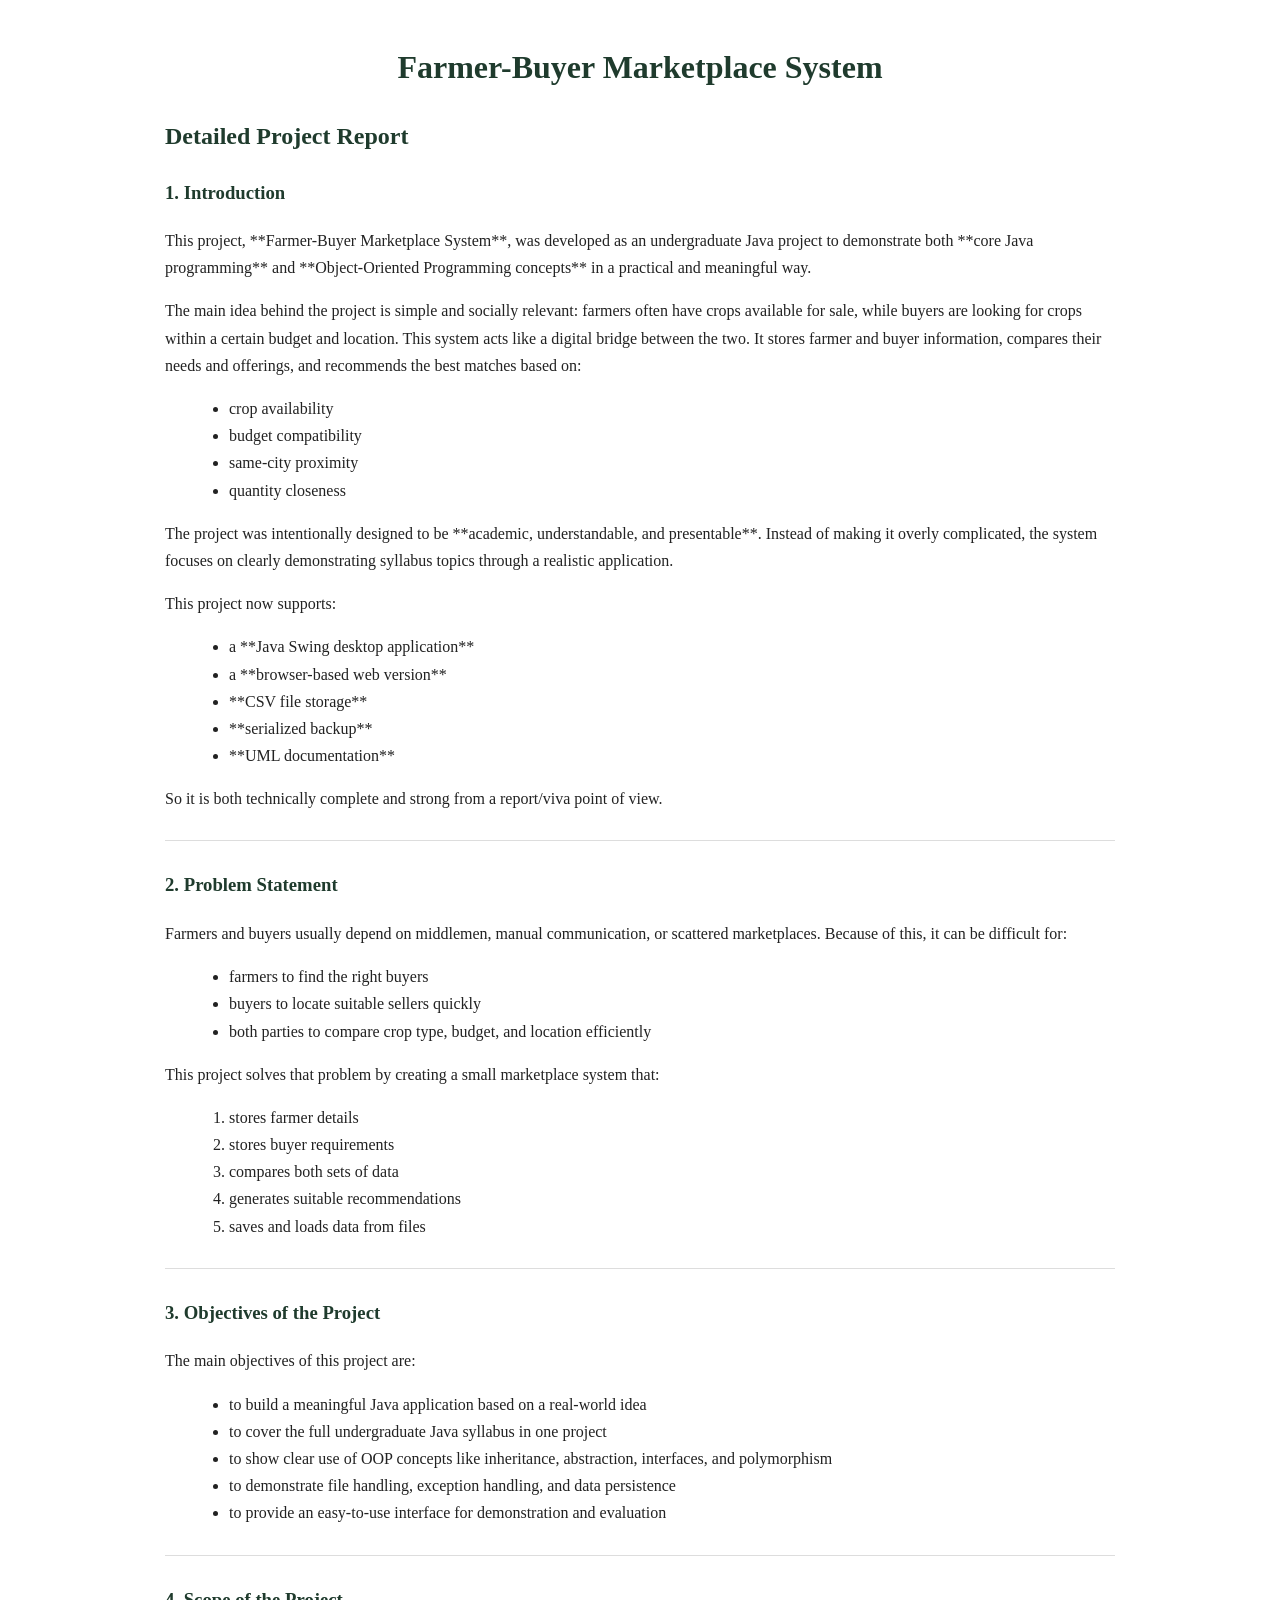
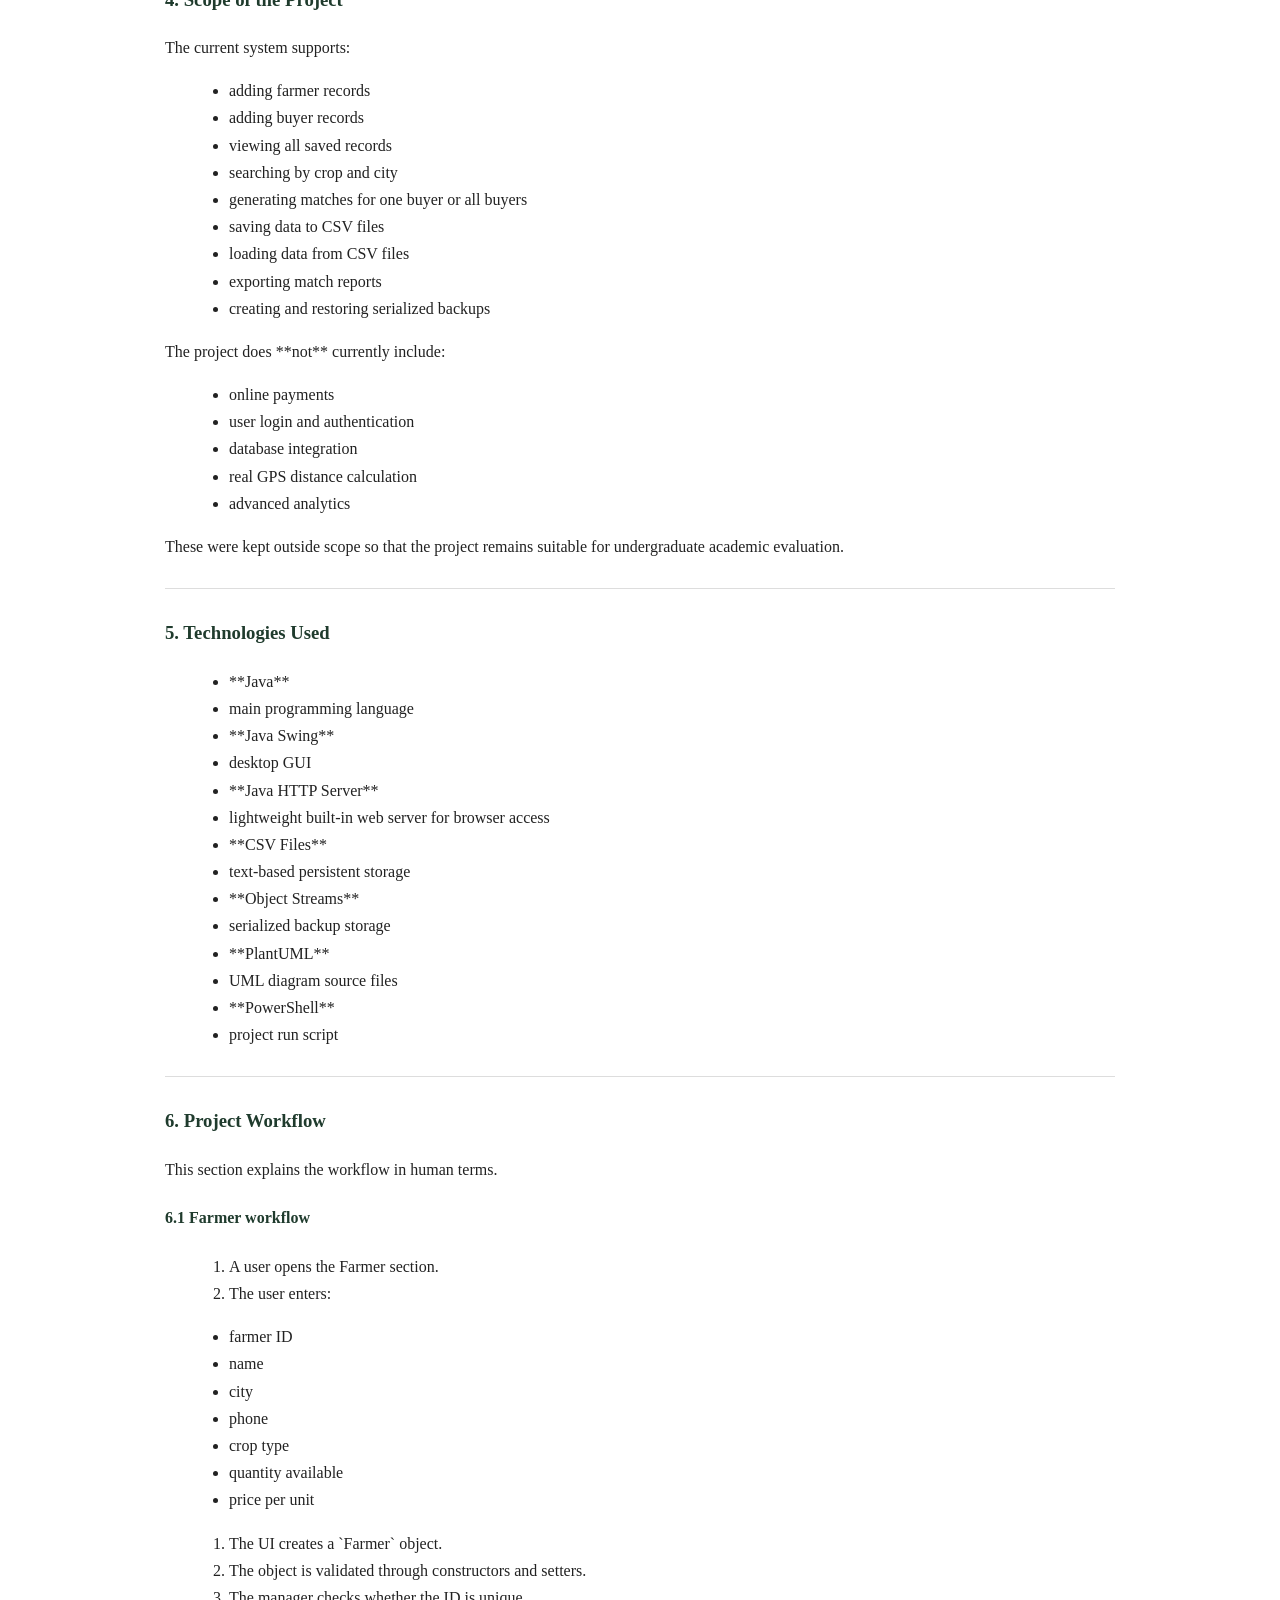
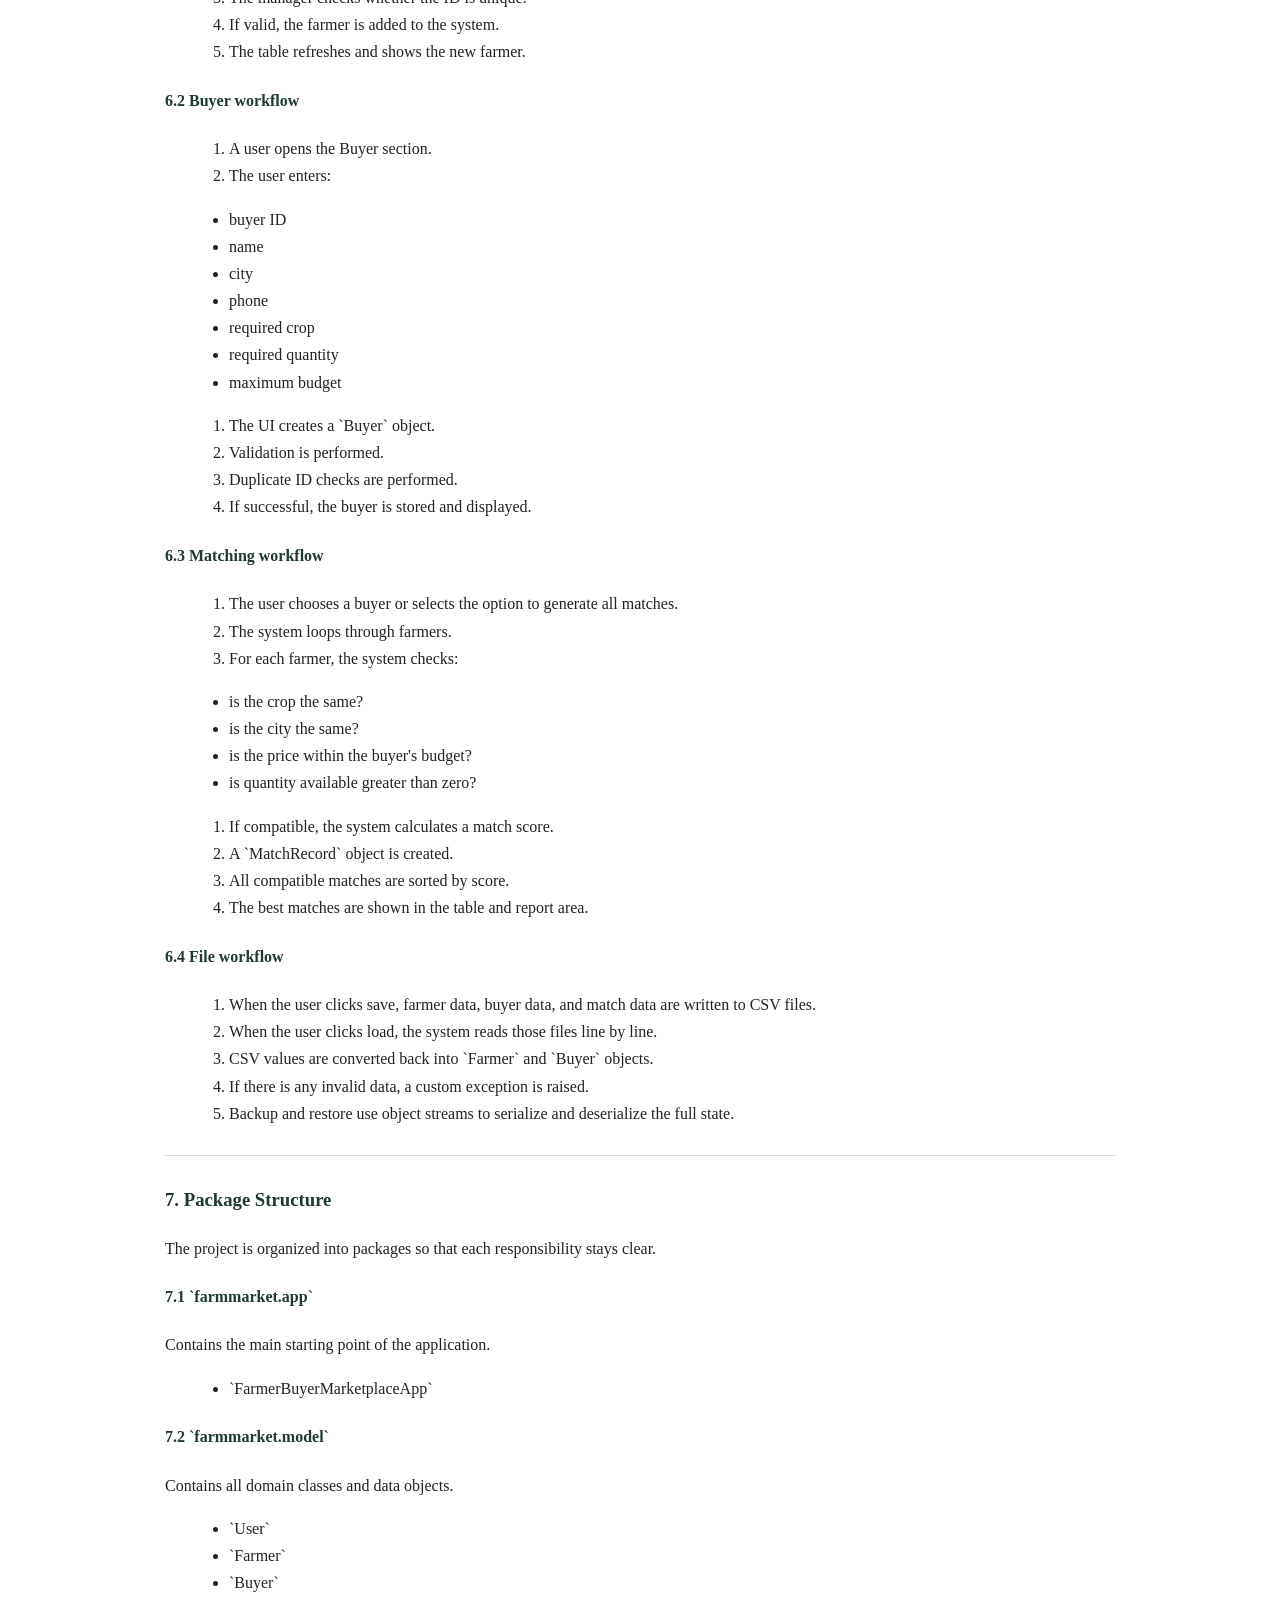
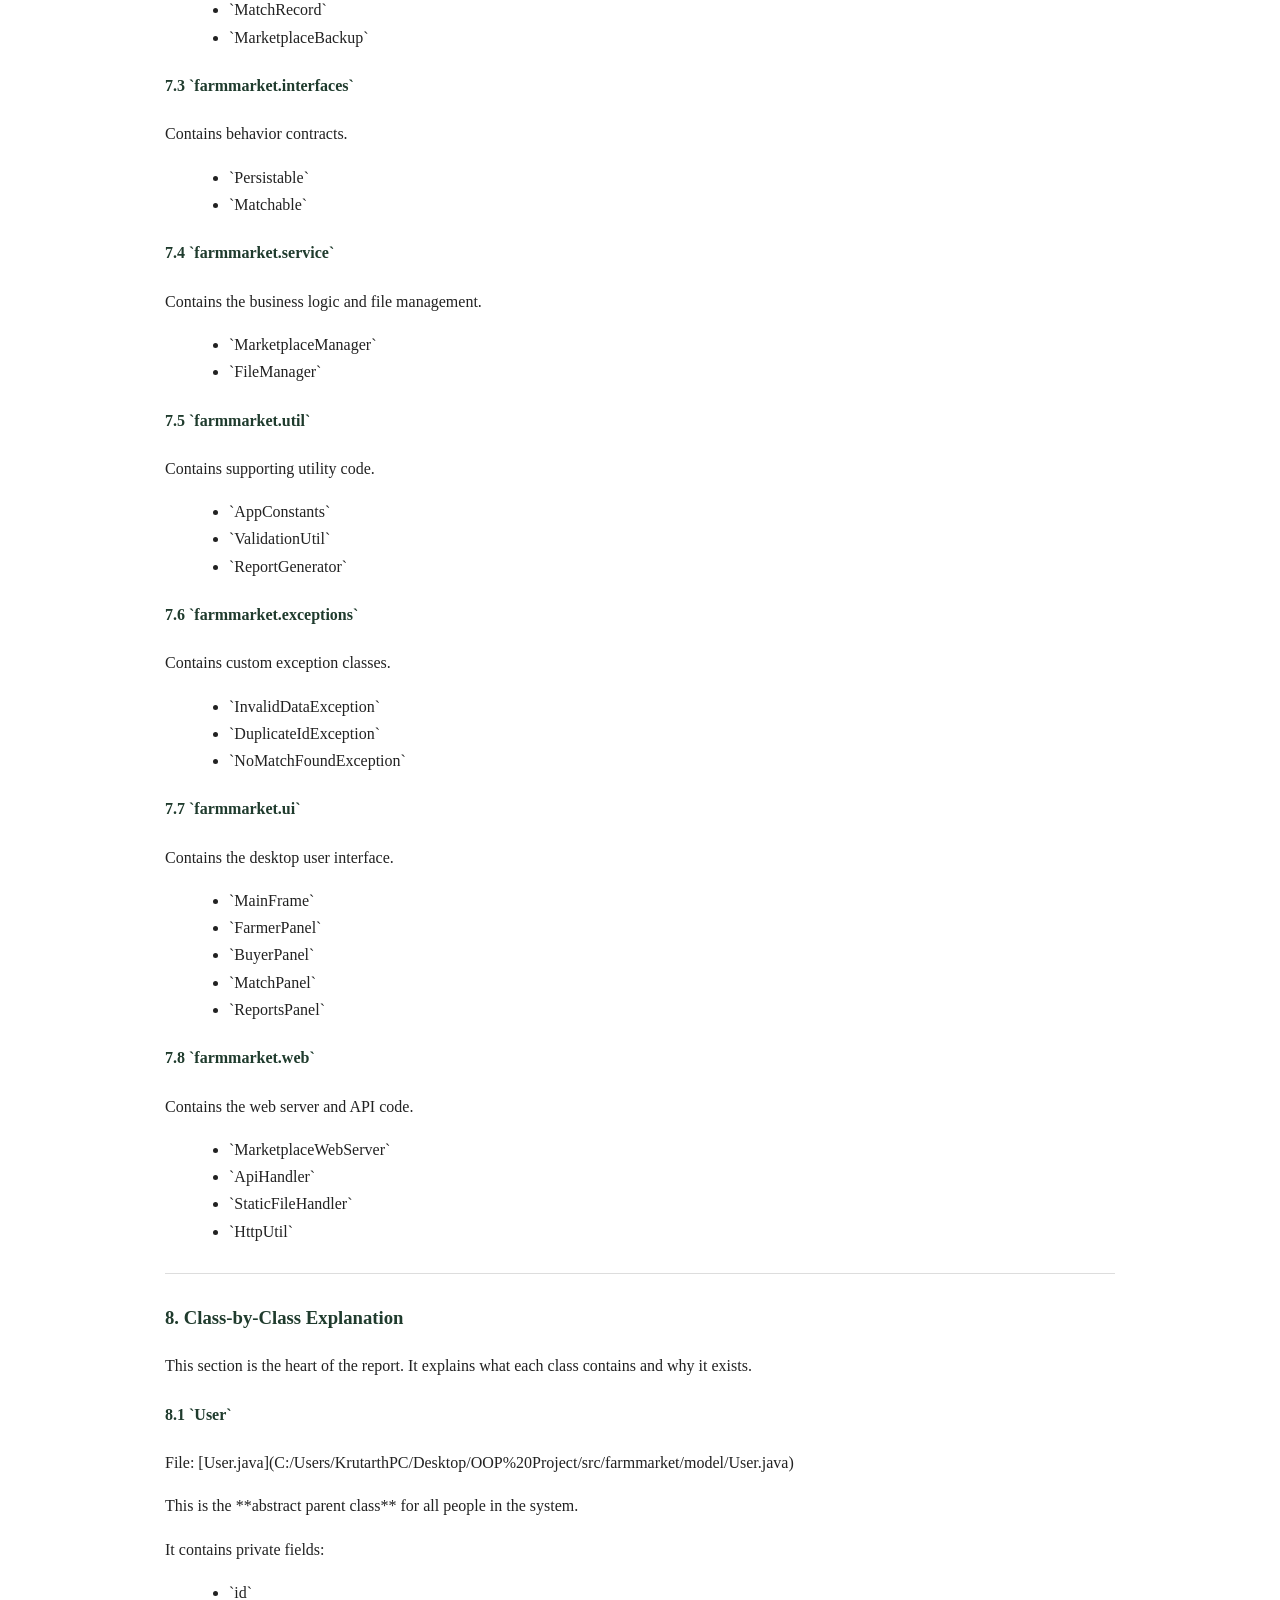
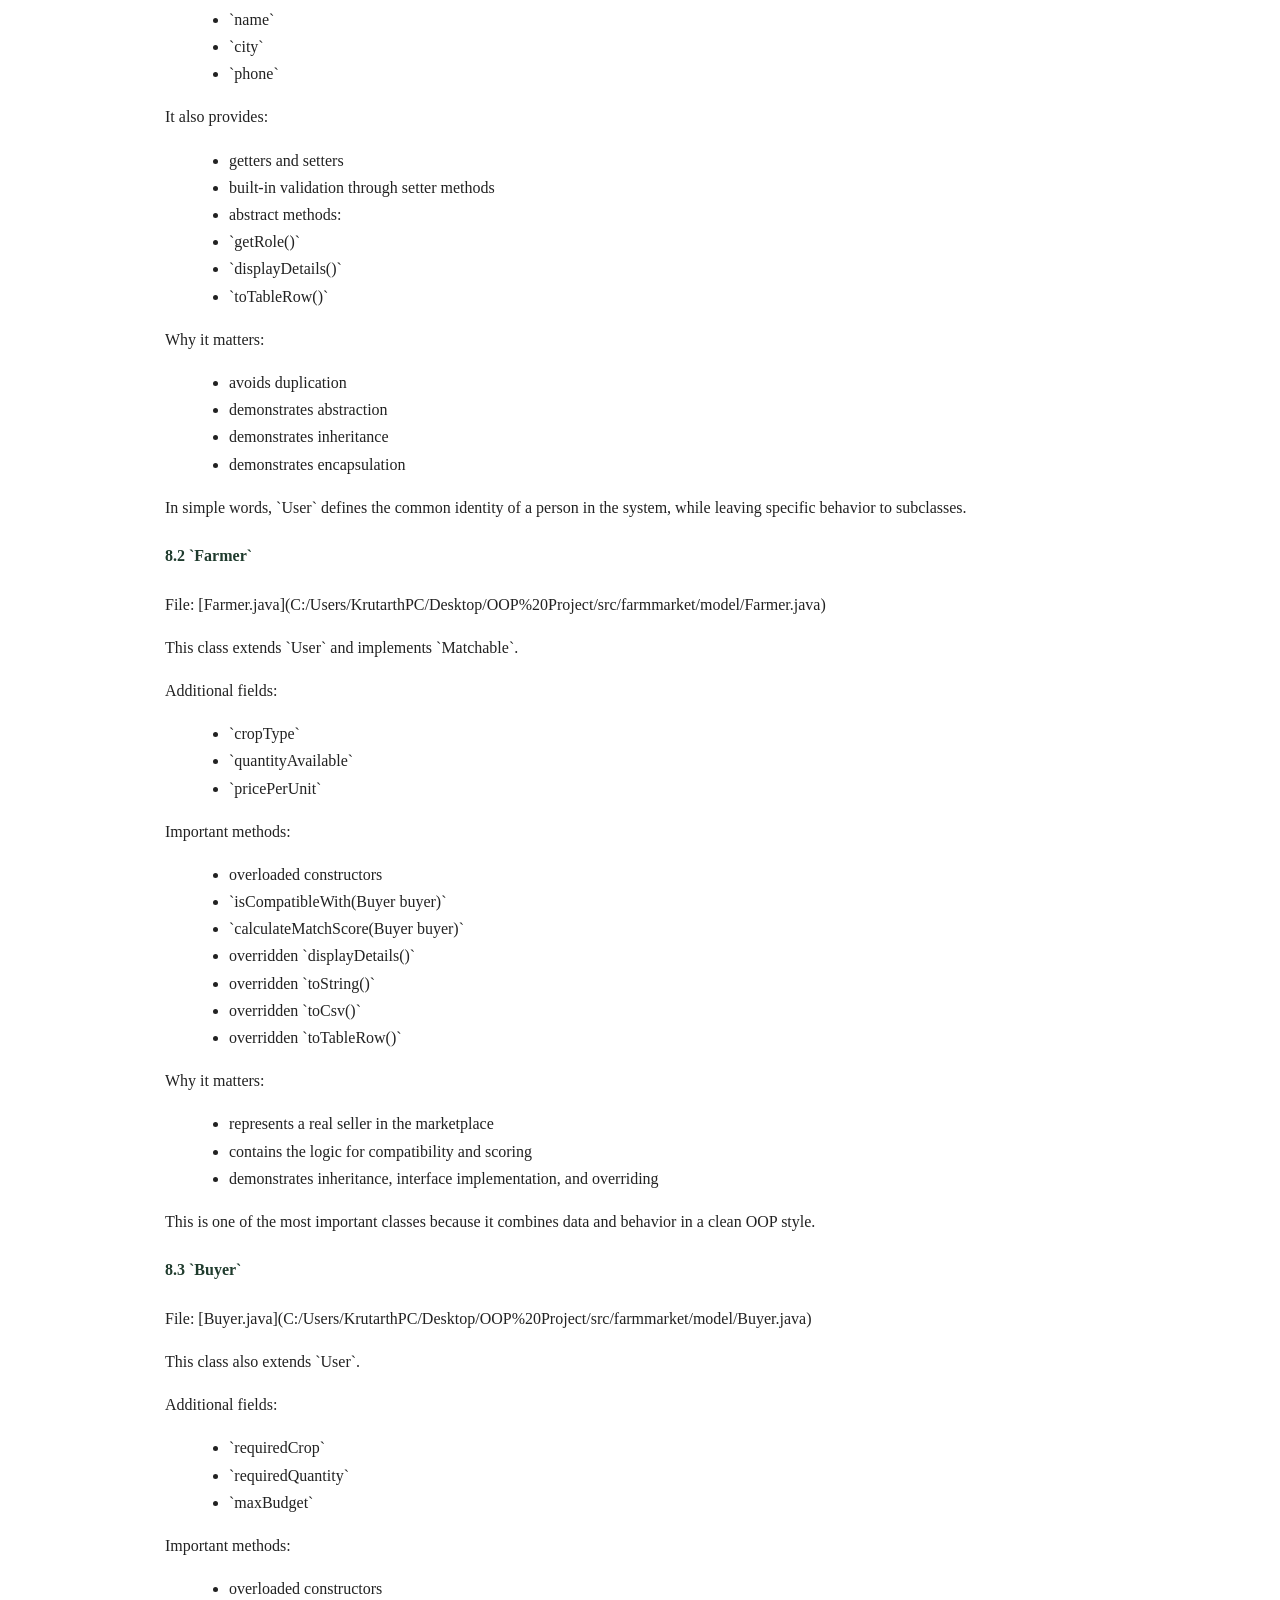
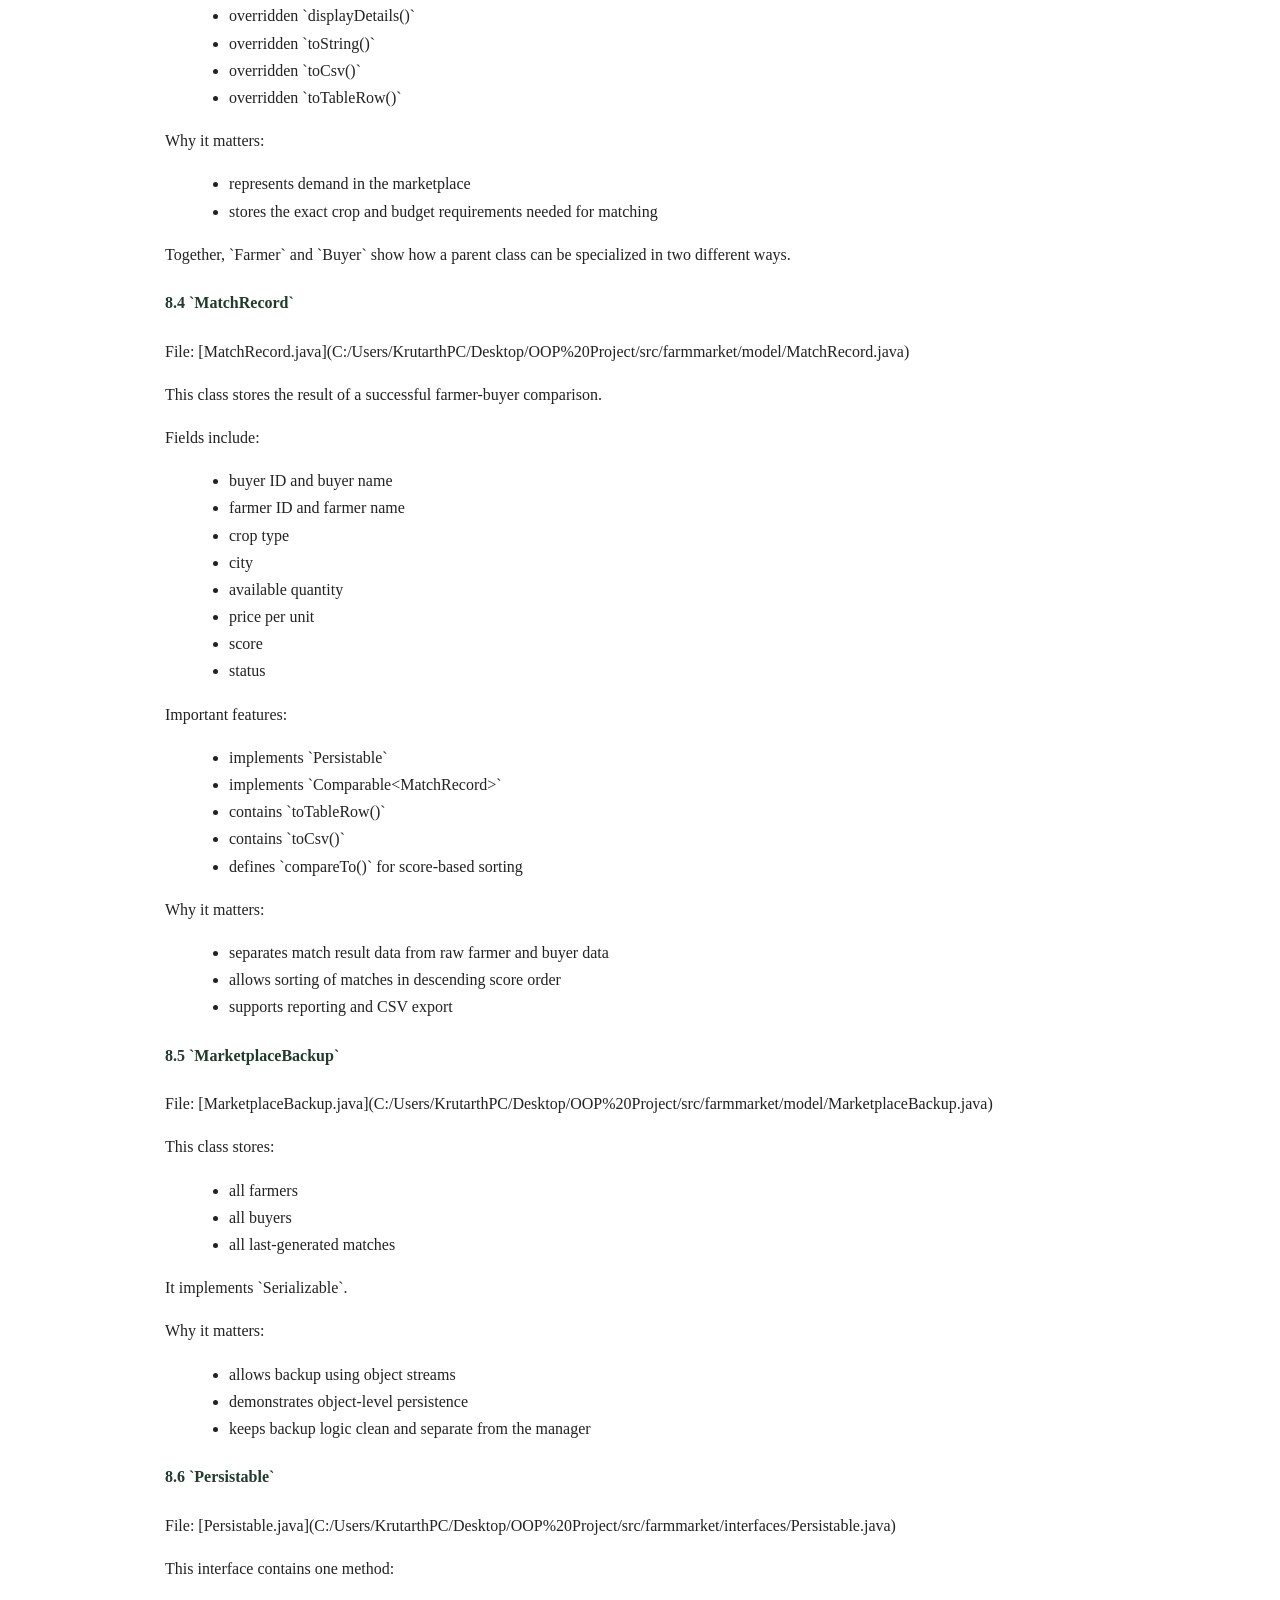
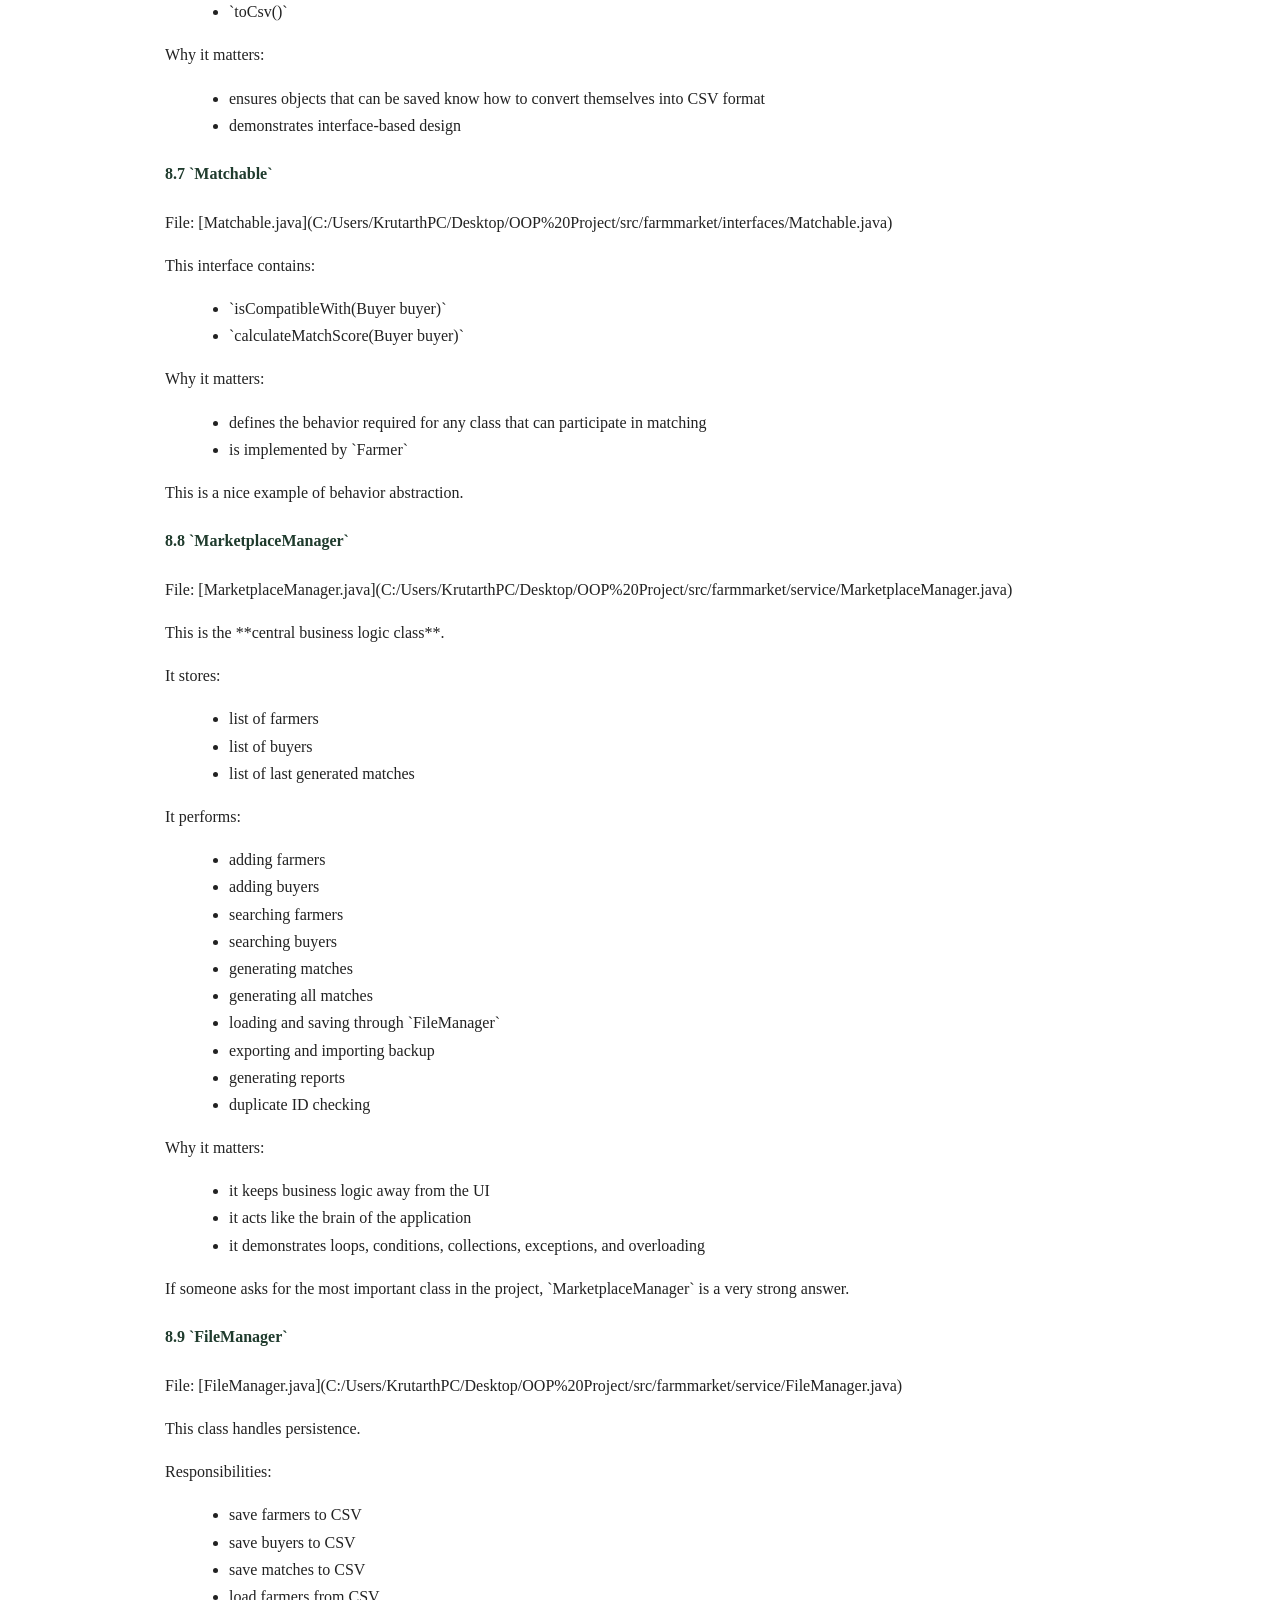
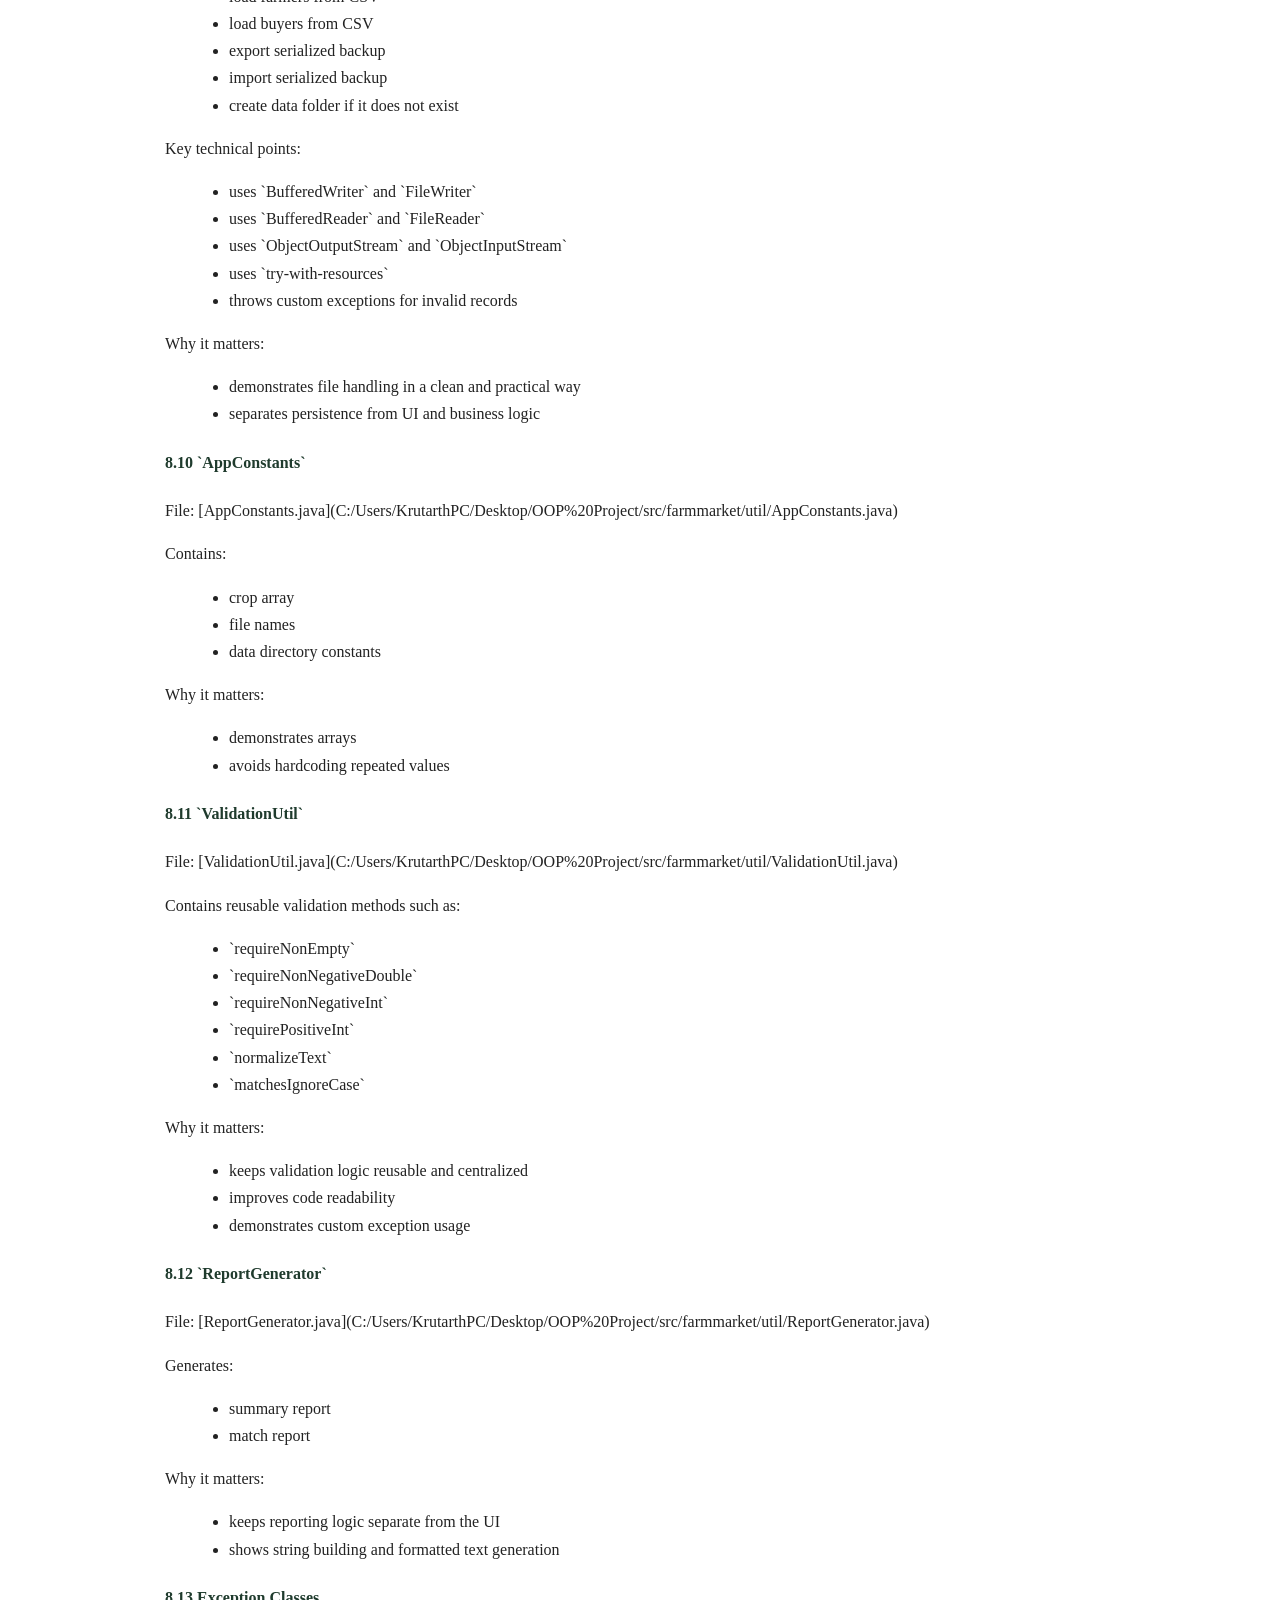
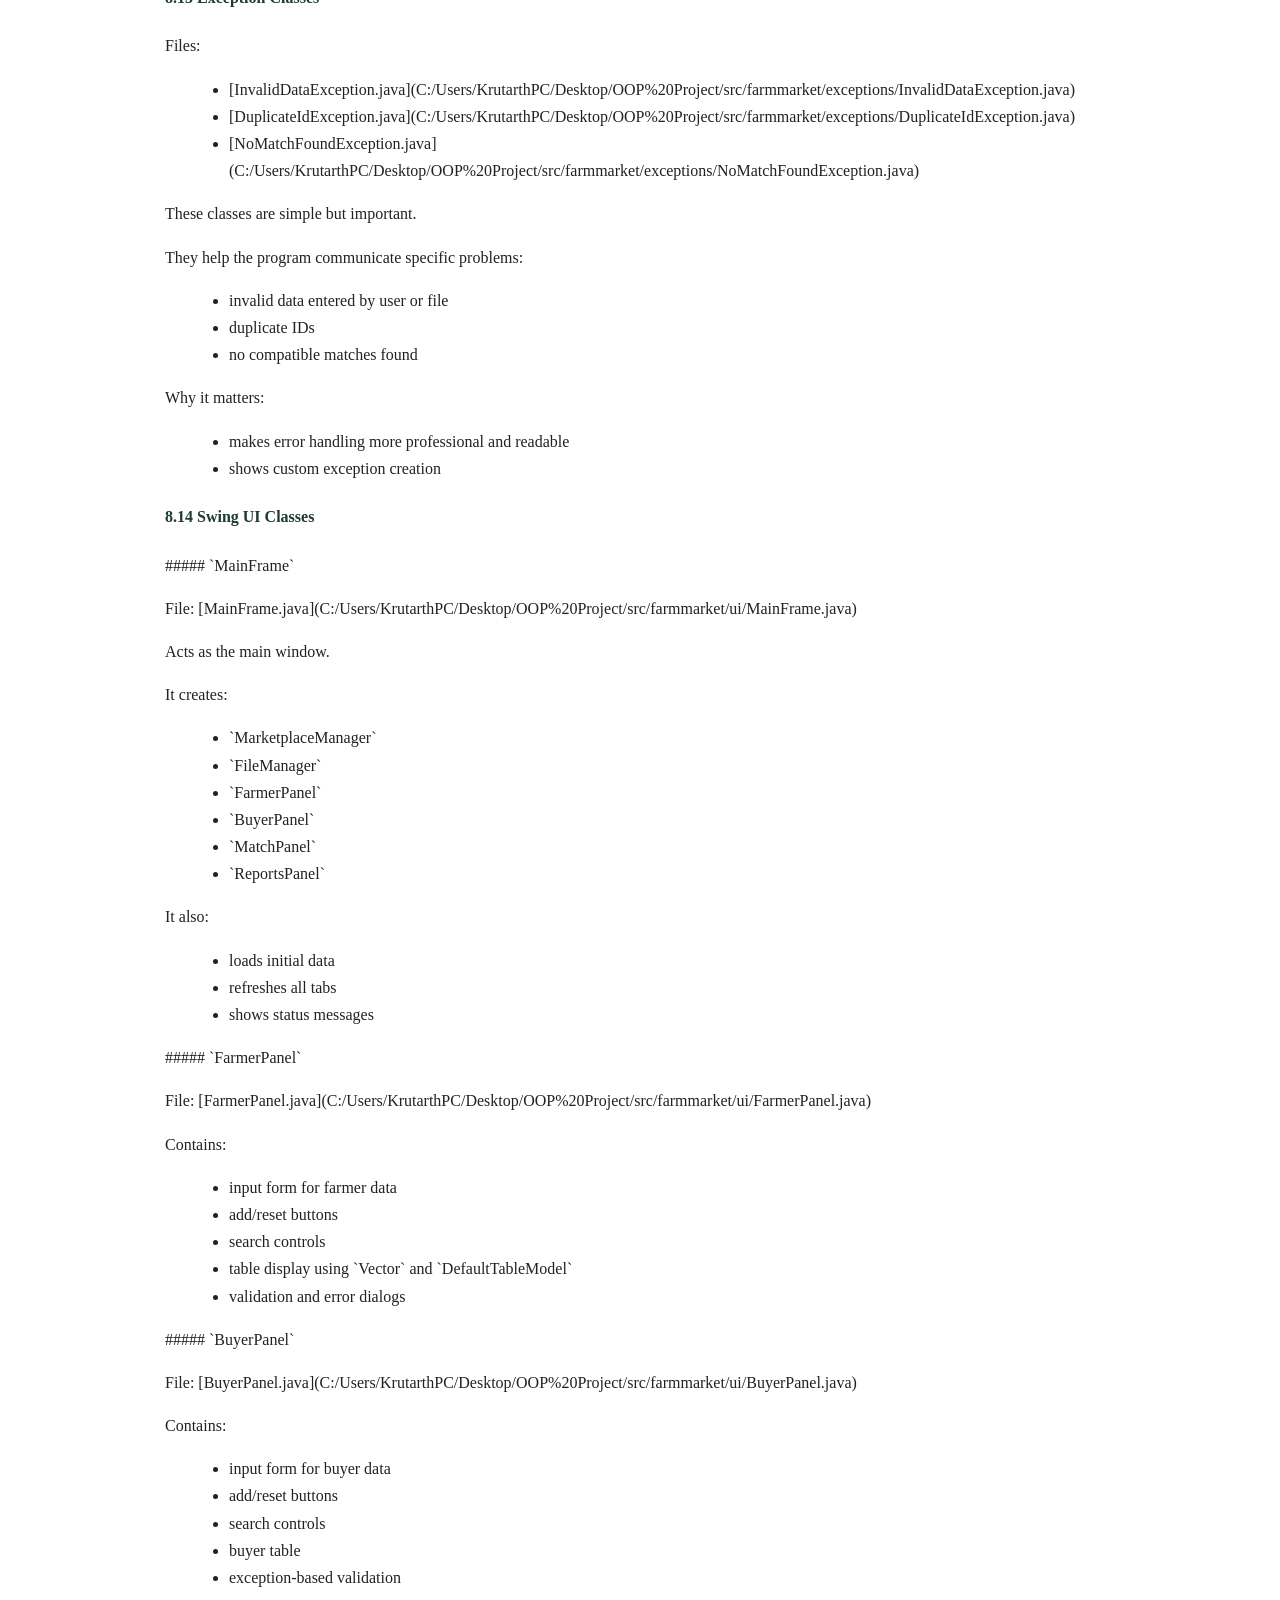
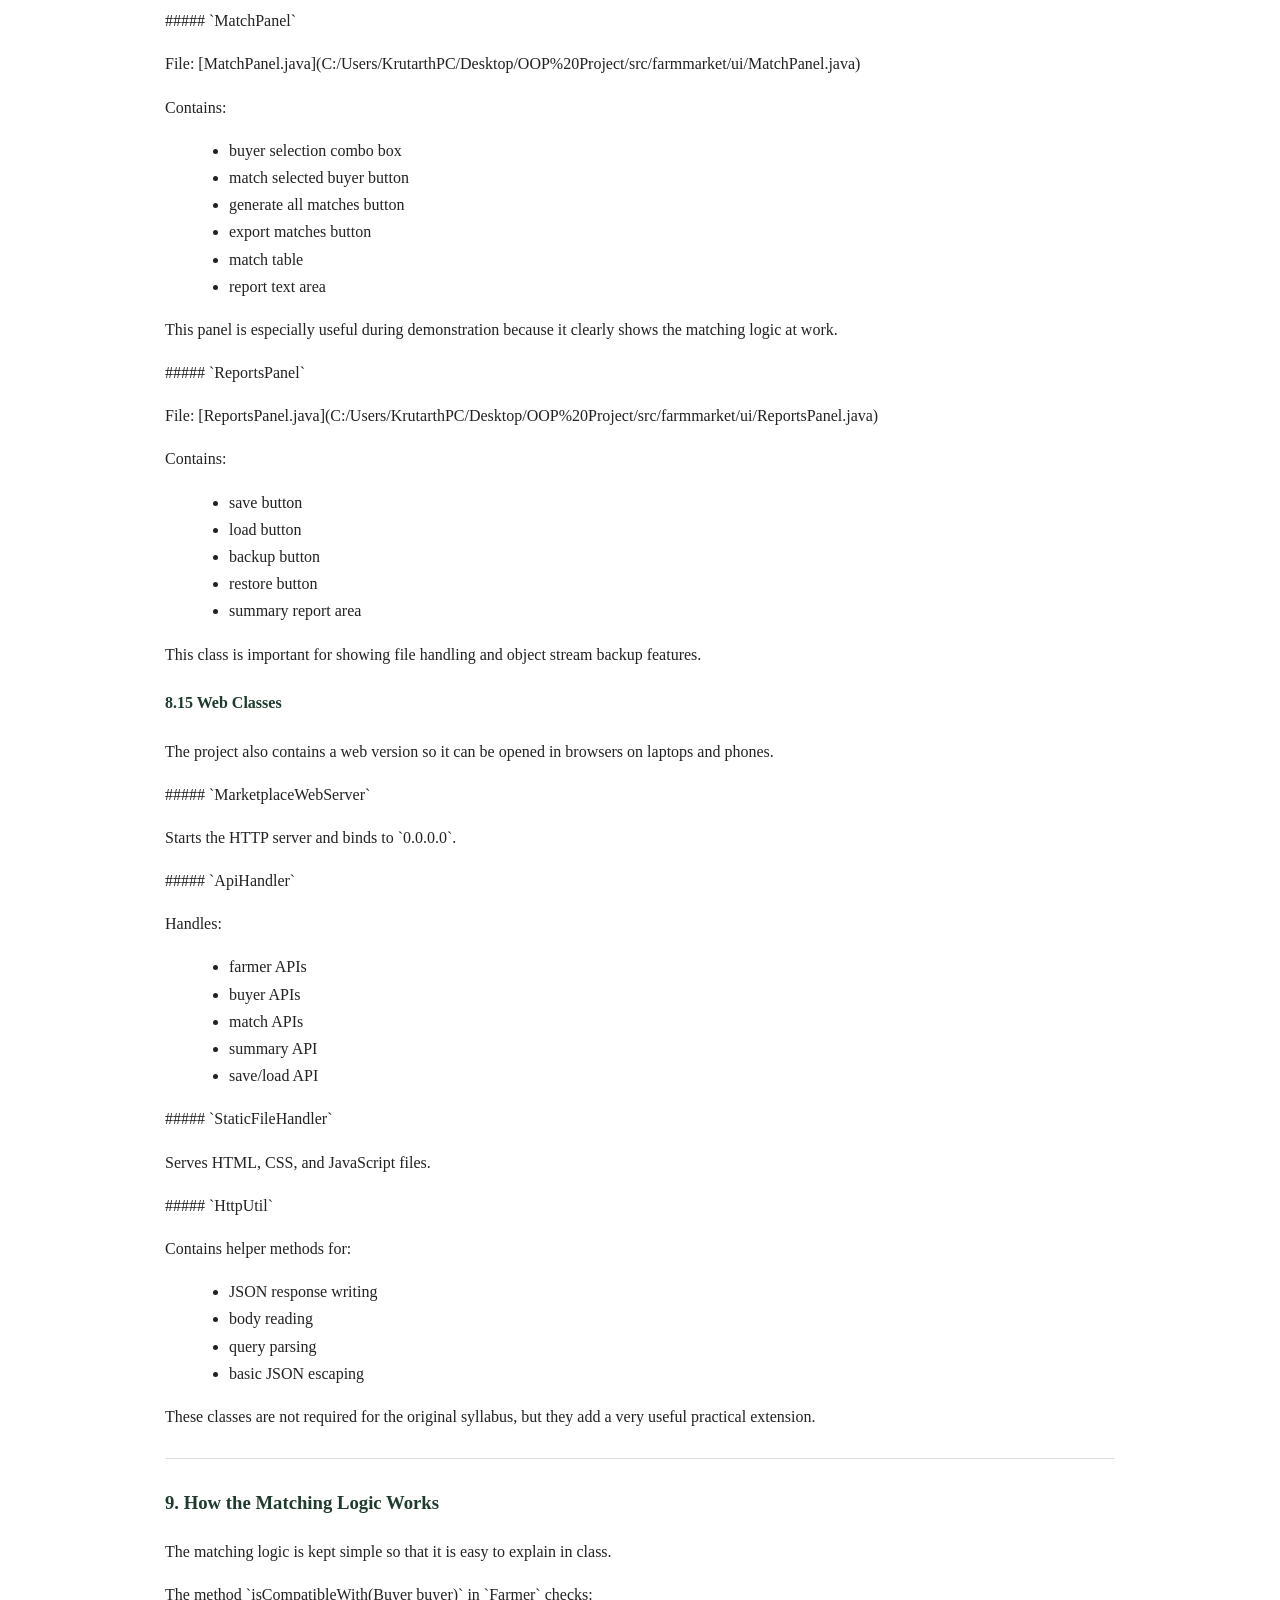
<file: docs/Farmer-Buyer-Marketplace-Report.html>
<!DOCTYPE html>
<html lang="en">
<head>
  <meta charset="UTF-8">
  <meta name="viewport" content="width=device-width, initial-scale=1.0">
  <title>Farmer-Buyer Marketplace Report</title>
  <style>
    body { font-family: Georgia, serif; max-width: 950px; margin: 40px auto; padding: 0 20px; line-height: 1.7; color: #222; }
    h1, h2, h3, h4 { color: #1f3b2d; }
    h1 { text-align: center; }
    code { background: #f4f4f4; padding: 2px 5px; border-radius: 4px; }
    pre { background: #f8f8f8; padding: 14px; border-radius: 8px; overflow-x: auto; }
    blockquote { border-left: 4px solid #c96a2b; margin: 16px 0; padding: 8px 16px; background: #fff7ea; }
    hr { border: none; border-top: 1px solid #ddd; margin: 28px 0; }
    ul, ol { margin-left: 24px; }
  </style>
</head>
<body>
<h1>Farmer-Buyer Marketplace System</h1>

<h2>Detailed Project Report</h2>

<h3>1. Introduction</h3>

<p>This project, **Farmer-Buyer Marketplace System**, was developed as an undergraduate Java project to demonstrate both **core Java programming** and **Object-Oriented Programming concepts** in a practical and meaningful way.</p>

<p>The main idea behind the project is simple and socially relevant: farmers often have crops available for sale, while buyers are looking for crops within a certain budget and location. This system acts like a digital bridge between the two. It stores farmer and buyer information, compares their needs and offerings, and recommends the best matches based on:</p>

<ul>
<li>crop availability</li>
<li>budget compatibility</li>
<li>same-city proximity</li>
<li>quantity closeness</li>
</ul>

<p>The project was intentionally designed to be **academic, understandable, and presentable**. Instead of making it overly complicated, the system focuses on clearly demonstrating syllabus topics through a realistic application.</p>

<p>This project now supports:</p>

<ul>
<li>a **Java Swing desktop application**</li>
<li>a **browser-based web version**</li>
<li>**CSV file storage**</li>
<li>**serialized backup**</li>
<li>**UML documentation**</li>
</ul>

<p>So it is both technically complete and strong from a report/viva point of view.</p>

<hr>

<h3>2. Problem Statement</h3>

<p>Farmers and buyers usually depend on middlemen, manual communication, or scattered marketplaces. Because of this, it can be difficult for:</p>

<ul>
<li>farmers to find the right buyers</li>
<li>buyers to locate suitable sellers quickly</li>
<li>both parties to compare crop type, budget, and location efficiently</li>
</ul>

<p>This project solves that problem by creating a small marketplace system that:</p>

<ol>
<li>stores farmer details</li>
<li>stores buyer requirements</li>
<li>compares both sets of data</li>
<li>generates suitable recommendations</li>
<li>saves and loads data from files</li>
</ol>

<hr>

<h3>3. Objectives of the Project</h3>

<p>The main objectives of this project are:</p>

<ul>
<li>to build a meaningful Java application based on a real-world idea</li>
<li>to cover the full undergraduate Java syllabus in one project</li>
<li>to show clear use of OOP concepts like inheritance, abstraction, interfaces, and polymorphism</li>
<li>to demonstrate file handling, exception handling, and data persistence</li>
<li>to provide an easy-to-use interface for demonstration and evaluation</li>
</ul>

<hr>

<h3>4. Scope of the Project</h3>

<p>The current system supports:</p>

<ul>
<li>adding farmer records</li>
<li>adding buyer records</li>
<li>viewing all saved records</li>
<li>searching by crop and city</li>
<li>generating matches for one buyer or all buyers</li>
<li>saving data to CSV files</li>
<li>loading data from CSV files</li>
<li>exporting match reports</li>
<li>creating and restoring serialized backups</li>
</ul>

<p>The project does **not** currently include:</p>

<ul>
<li>online payments</li>
<li>user login and authentication</li>
<li>database integration</li>
<li>real GPS distance calculation</li>
<li>advanced analytics</li>
</ul>

<p>These were kept outside scope so that the project remains suitable for undergraduate academic evaluation.</p>

<hr>

<h3>5. Technologies Used</h3>

<ul>
<li>**Java**</li>
<li>main programming language</li>
<li>**Java Swing**</li>
<li>desktop GUI</li>
<li>**Java HTTP Server**</li>
<li>lightweight built-in web server for browser access</li>
<li>**CSV Files**</li>
<li>text-based persistent storage</li>
<li>**Object Streams**</li>
<li>serialized backup storage</li>
<li>**PlantUML**</li>
<li>UML diagram source files</li>
<li>**PowerShell**</li>
<li>project run script</li>
</ul>

<hr>

<h3>6. Project Workflow</h3>

<p>This section explains the workflow in human terms.</p>

<h4>6.1 Farmer workflow</h4>

<ol>
<li>A user opens the Farmer section.</li>
<li>The user enters:</li>
</ol>
<ul>
<li>farmer ID</li>
<li>name</li>
<li>city</li>
<li>phone</li>
<li>crop type</li>
<li>quantity available</li>
<li>price per unit</li>
</ul>
<ol>
<li>The UI creates a `Farmer` object.</li>
<li>The object is validated through constructors and setters.</li>
<li>The manager checks whether the ID is unique.</li>
<li>If valid, the farmer is added to the system.</li>
<li>The table refreshes and shows the new farmer.</li>
</ol>

<h4>6.2 Buyer workflow</h4>

<ol>
<li>A user opens the Buyer section.</li>
<li>The user enters:</li>
</ol>
<ul>
<li>buyer ID</li>
<li>name</li>
<li>city</li>
<li>phone</li>
<li>required crop</li>
<li>required quantity</li>
<li>maximum budget</li>
</ul>
<ol>
<li>The UI creates a `Buyer` object.</li>
<li>Validation is performed.</li>
<li>Duplicate ID checks are performed.</li>
<li>If successful, the buyer is stored and displayed.</li>
</ol>

<h4>6.3 Matching workflow</h4>

<ol>
<li>The user chooses a buyer or selects the option to generate all matches.</li>
<li>The system loops through farmers.</li>
<li>For each farmer, the system checks:</li>
</ol>
<ul>
<li>is the crop the same?</li>
<li>is the city the same?</li>
<li>is the price within the buyer&#x27;s budget?</li>
<li>is quantity available greater than zero?</li>
</ul>
<ol>
<li>If compatible, the system calculates a match score.</li>
<li>A `MatchRecord` object is created.</li>
<li>All compatible matches are sorted by score.</li>
<li>The best matches are shown in the table and report area.</li>
</ol>

<h4>6.4 File workflow</h4>

<ol>
<li>When the user clicks save, farmer data, buyer data, and match data are written to CSV files.</li>
<li>When the user clicks load, the system reads those files line by line.</li>
<li>CSV values are converted back into `Farmer` and `Buyer` objects.</li>
<li>If there is any invalid data, a custom exception is raised.</li>
<li>Backup and restore use object streams to serialize and deserialize the full state.</li>
</ol>

<hr>

<h3>7. Package Structure</h3>

<p>The project is organized into packages so that each responsibility stays clear.</p>

<h4>7.1 `farmmarket.app`</h4>

<p>Contains the main starting point of the application.</p>

<ul>
<li>`FarmerBuyerMarketplaceApp`</li>
</ul>

<h4>7.2 `farmmarket.model`</h4>

<p>Contains all domain classes and data objects.</p>

<ul>
<li>`User`</li>
<li>`Farmer`</li>
<li>`Buyer`</li>
<li>`MatchRecord`</li>
<li>`MarketplaceBackup`</li>
</ul>

<h4>7.3 `farmmarket.interfaces`</h4>

<p>Contains behavior contracts.</p>

<ul>
<li>`Persistable`</li>
<li>`Matchable`</li>
</ul>

<h4>7.4 `farmmarket.service`</h4>

<p>Contains the business logic and file management.</p>

<ul>
<li>`MarketplaceManager`</li>
<li>`FileManager`</li>
</ul>

<h4>7.5 `farmmarket.util`</h4>

<p>Contains supporting utility code.</p>

<ul>
<li>`AppConstants`</li>
<li>`ValidationUtil`</li>
<li>`ReportGenerator`</li>
</ul>

<h4>7.6 `farmmarket.exceptions`</h4>

<p>Contains custom exception classes.</p>

<ul>
<li>`InvalidDataException`</li>
<li>`DuplicateIdException`</li>
<li>`NoMatchFoundException`</li>
</ul>

<h4>7.7 `farmmarket.ui`</h4>

<p>Contains the desktop user interface.</p>

<ul>
<li>`MainFrame`</li>
<li>`FarmerPanel`</li>
<li>`BuyerPanel`</li>
<li>`MatchPanel`</li>
<li>`ReportsPanel`</li>
</ul>

<h4>7.8 `farmmarket.web`</h4>

<p>Contains the web server and API code.</p>

<ul>
<li>`MarketplaceWebServer`</li>
<li>`ApiHandler`</li>
<li>`StaticFileHandler`</li>
<li>`HttpUtil`</li>
</ul>

<hr>

<h3>8. Class-by-Class Explanation</h3>

<p>This section is the heart of the report. It explains what each class contains and why it exists.</p>

<h4>8.1 `User`</h4>

<p>File: [User.java](C:/Users/KrutarthPC/Desktop/OOP%20Project/src/farmmarket/model/User.java)</p>

<p>This is the **abstract parent class** for all people in the system.</p>

<p>It contains private fields:</p>

<ul>
<li>`id`</li>
<li>`name`</li>
<li>`city`</li>
<li>`phone`</li>
</ul>

<p>It also provides:</p>

<ul>
<li>getters and setters</li>
<li>built-in validation through setter methods</li>
<li>abstract methods:</li>
<li>`getRole()`</li>
<li>`displayDetails()`</li>
<li>`toTableRow()`</li>
</ul>

<p>Why it matters:</p>

<ul>
<li>avoids duplication</li>
<li>demonstrates abstraction</li>
<li>demonstrates inheritance</li>
<li>demonstrates encapsulation</li>
</ul>

<p>In simple words, `User` defines the common identity of a person in the system, while leaving specific behavior to subclasses.</p>

<h4>8.2 `Farmer`</h4>

<p>File: [Farmer.java](C:/Users/KrutarthPC/Desktop/OOP%20Project/src/farmmarket/model/Farmer.java)</p>

<p>This class extends `User` and implements `Matchable`.</p>

<p>Additional fields:</p>

<ul>
<li>`cropType`</li>
<li>`quantityAvailable`</li>
<li>`pricePerUnit`</li>
</ul>

<p>Important methods:</p>

<ul>
<li>overloaded constructors</li>
<li>`isCompatibleWith(Buyer buyer)`</li>
<li>`calculateMatchScore(Buyer buyer)`</li>
<li>overridden `displayDetails()`</li>
<li>overridden `toString()`</li>
<li>overridden `toCsv()`</li>
<li>overridden `toTableRow()`</li>
</ul>

<p>Why it matters:</p>

<ul>
<li>represents a real seller in the marketplace</li>
<li>contains the logic for compatibility and scoring</li>
<li>demonstrates inheritance, interface implementation, and overriding</li>
</ul>

<p>This is one of the most important classes because it combines data and behavior in a clean OOP style.</p>

<h4>8.3 `Buyer`</h4>

<p>File: [Buyer.java](C:/Users/KrutarthPC/Desktop/OOP%20Project/src/farmmarket/model/Buyer.java)</p>

<p>This class also extends `User`.</p>

<p>Additional fields:</p>

<ul>
<li>`requiredCrop`</li>
<li>`requiredQuantity`</li>
<li>`maxBudget`</li>
</ul>

<p>Important methods:</p>

<ul>
<li>overloaded constructors</li>
<li>overridden `displayDetails()`</li>
<li>overridden `toString()`</li>
<li>overridden `toCsv()`</li>
<li>overridden `toTableRow()`</li>
</ul>

<p>Why it matters:</p>

<ul>
<li>represents demand in the marketplace</li>
<li>stores the exact crop and budget requirements needed for matching</li>
</ul>

<p>Together, `Farmer` and `Buyer` show how a parent class can be specialized in two different ways.</p>

<h4>8.4 `MatchRecord`</h4>

<p>File: [MatchRecord.java](C:/Users/KrutarthPC/Desktop/OOP%20Project/src/farmmarket/model/MatchRecord.java)</p>

<p>This class stores the result of a successful farmer-buyer comparison.</p>

<p>Fields include:</p>

<ul>
<li>buyer ID and buyer name</li>
<li>farmer ID and farmer name</li>
<li>crop type</li>
<li>city</li>
<li>available quantity</li>
<li>price per unit</li>
<li>score</li>
<li>status</li>
</ul>

<p>Important features:</p>

<ul>
<li>implements `Persistable`</li>
<li>implements `Comparable&lt;MatchRecord&gt;`</li>
<li>contains `toTableRow()`</li>
<li>contains `toCsv()`</li>
<li>defines `compareTo()` for score-based sorting</li>
</ul>

<p>Why it matters:</p>

<ul>
<li>separates match result data from raw farmer and buyer data</li>
<li>allows sorting of matches in descending score order</li>
<li>supports reporting and CSV export</li>
</ul>

<h4>8.5 `MarketplaceBackup`</h4>

<p>File: [MarketplaceBackup.java](C:/Users/KrutarthPC/Desktop/OOP%20Project/src/farmmarket/model/MarketplaceBackup.java)</p>

<p>This class stores:</p>

<ul>
<li>all farmers</li>
<li>all buyers</li>
<li>all last-generated matches</li>
</ul>

<p>It implements `Serializable`.</p>

<p>Why it matters:</p>

<ul>
<li>allows backup using object streams</li>
<li>demonstrates object-level persistence</li>
<li>keeps backup logic clean and separate from the manager</li>
</ul>

<h4>8.6 `Persistable`</h4>

<p>File: [Persistable.java](C:/Users/KrutarthPC/Desktop/OOP%20Project/src/farmmarket/interfaces/Persistable.java)</p>

<p>This interface contains one method:</p>

<ul>
<li>`toCsv()`</li>
</ul>

<p>Why it matters:</p>

<ul>
<li>ensures objects that can be saved know how to convert themselves into CSV format</li>
<li>demonstrates interface-based design</li>
</ul>

<h4>8.7 `Matchable`</h4>

<p>File: [Matchable.java](C:/Users/KrutarthPC/Desktop/OOP%20Project/src/farmmarket/interfaces/Matchable.java)</p>

<p>This interface contains:</p>

<ul>
<li>`isCompatibleWith(Buyer buyer)`</li>
<li>`calculateMatchScore(Buyer buyer)`</li>
</ul>

<p>Why it matters:</p>

<ul>
<li>defines the behavior required for any class that can participate in matching</li>
<li>is implemented by `Farmer`</li>
</ul>

<p>This is a nice example of behavior abstraction.</p>

<h4>8.8 `MarketplaceManager`</h4>

<p>File: [MarketplaceManager.java](C:/Users/KrutarthPC/Desktop/OOP%20Project/src/farmmarket/service/MarketplaceManager.java)</p>

<p>This is the **central business logic class**.</p>

<p>It stores:</p>

<ul>
<li>list of farmers</li>
<li>list of buyers</li>
<li>list of last generated matches</li>
</ul>

<p>It performs:</p>

<ul>
<li>adding farmers</li>
<li>adding buyers</li>
<li>searching farmers</li>
<li>searching buyers</li>
<li>generating matches</li>
<li>generating all matches</li>
<li>loading and saving through `FileManager`</li>
<li>exporting and importing backup</li>
<li>generating reports</li>
<li>duplicate ID checking</li>
</ul>

<p>Why it matters:</p>

<ul>
<li>it keeps business logic away from the UI</li>
<li>it acts like the brain of the application</li>
<li>it demonstrates loops, conditions, collections, exceptions, and overloading</li>
</ul>

<p>If someone asks for the most important class in the project, `MarketplaceManager` is a very strong answer.</p>

<h4>8.9 `FileManager`</h4>

<p>File: [FileManager.java](C:/Users/KrutarthPC/Desktop/OOP%20Project/src/farmmarket/service/FileManager.java)</p>

<p>This class handles persistence.</p>

<p>Responsibilities:</p>

<ul>
<li>save farmers to CSV</li>
<li>save buyers to CSV</li>
<li>save matches to CSV</li>
<li>load farmers from CSV</li>
<li>load buyers from CSV</li>
<li>export serialized backup</li>
<li>import serialized backup</li>
<li>create data folder if it does not exist</li>
</ul>

<p>Key technical points:</p>

<ul>
<li>uses `BufferedWriter` and `FileWriter`</li>
<li>uses `BufferedReader` and `FileReader`</li>
<li>uses `ObjectOutputStream` and `ObjectInputStream`</li>
<li>uses `try-with-resources`</li>
<li>throws custom exceptions for invalid records</li>
</ul>

<p>Why it matters:</p>

<ul>
<li>demonstrates file handling in a clean and practical way</li>
<li>separates persistence from UI and business logic</li>
</ul>

<h4>8.10 `AppConstants`</h4>

<p>File: [AppConstants.java](C:/Users/KrutarthPC/Desktop/OOP%20Project/src/farmmarket/util/AppConstants.java)</p>

<p>Contains:</p>

<ul>
<li>crop array</li>
<li>file names</li>
<li>data directory constants</li>
</ul>

<p>Why it matters:</p>

<ul>
<li>demonstrates arrays</li>
<li>avoids hardcoding repeated values</li>
</ul>

<h4>8.11 `ValidationUtil`</h4>

<p>File: [ValidationUtil.java](C:/Users/KrutarthPC/Desktop/OOP%20Project/src/farmmarket/util/ValidationUtil.java)</p>

<p>Contains reusable validation methods such as:</p>

<ul>
<li>`requireNonEmpty`</li>
<li>`requireNonNegativeDouble`</li>
<li>`requireNonNegativeInt`</li>
<li>`requirePositiveInt`</li>
<li>`normalizeText`</li>
<li>`matchesIgnoreCase`</li>
</ul>

<p>Why it matters:</p>

<ul>
<li>keeps validation logic reusable and centralized</li>
<li>improves code readability</li>
<li>demonstrates custom exception usage</li>
</ul>

<h4>8.12 `ReportGenerator`</h4>

<p>File: [ReportGenerator.java](C:/Users/KrutarthPC/Desktop/OOP%20Project/src/farmmarket/util/ReportGenerator.java)</p>

<p>Generates:</p>

<ul>
<li>summary report</li>
<li>match report</li>
</ul>

<p>Why it matters:</p>

<ul>
<li>keeps reporting logic separate from the UI</li>
<li>shows string building and formatted text generation</li>
</ul>

<h4>8.13 Exception Classes</h4>

<p>Files:</p>

<ul>
<li>[InvalidDataException.java](C:/Users/KrutarthPC/Desktop/OOP%20Project/src/farmmarket/exceptions/InvalidDataException.java)</li>
<li>[DuplicateIdException.java](C:/Users/KrutarthPC/Desktop/OOP%20Project/src/farmmarket/exceptions/DuplicateIdException.java)</li>
<li>[NoMatchFoundException.java](C:/Users/KrutarthPC/Desktop/OOP%20Project/src/farmmarket/exceptions/NoMatchFoundException.java)</li>
</ul>

<p>These classes are simple but important.</p>

<p>They help the program communicate specific problems:</p>

<ul>
<li>invalid data entered by user or file</li>
<li>duplicate IDs</li>
<li>no compatible matches found</li>
</ul>

<p>Why it matters:</p>

<ul>
<li>makes error handling more professional and readable</li>
<li>shows custom exception creation</li>
</ul>

<h4>8.14 Swing UI Classes</h4>

<p>##### `MainFrame`</p>

<p>File: [MainFrame.java](C:/Users/KrutarthPC/Desktop/OOP%20Project/src/farmmarket/ui/MainFrame.java)</p>

<p>Acts as the main window.</p>

<p>It creates:</p>

<ul>
<li>`MarketplaceManager`</li>
<li>`FileManager`</li>
<li>`FarmerPanel`</li>
<li>`BuyerPanel`</li>
<li>`MatchPanel`</li>
<li>`ReportsPanel`</li>
</ul>

<p>It also:</p>

<ul>
<li>loads initial data</li>
<li>refreshes all tabs</li>
<li>shows status messages</li>
</ul>

<p>##### `FarmerPanel`</p>

<p>File: [FarmerPanel.java](C:/Users/KrutarthPC/Desktop/OOP%20Project/src/farmmarket/ui/FarmerPanel.java)</p>

<p>Contains:</p>

<ul>
<li>input form for farmer data</li>
<li>add/reset buttons</li>
<li>search controls</li>
<li>table display using `Vector` and `DefaultTableModel`</li>
<li>validation and error dialogs</li>
</ul>

<p>##### `BuyerPanel`</p>

<p>File: [BuyerPanel.java](C:/Users/KrutarthPC/Desktop/OOP%20Project/src/farmmarket/ui/BuyerPanel.java)</p>

<p>Contains:</p>

<ul>
<li>input form for buyer data</li>
<li>add/reset buttons</li>
<li>search controls</li>
<li>buyer table</li>
<li>exception-based validation</li>
</ul>

<p>##### `MatchPanel`</p>

<p>File: [MatchPanel.java](C:/Users/KrutarthPC/Desktop/OOP%20Project/src/farmmarket/ui/MatchPanel.java)</p>

<p>Contains:</p>

<ul>
<li>buyer selection combo box</li>
<li>match selected buyer button</li>
<li>generate all matches button</li>
<li>export matches button</li>
<li>match table</li>
<li>report text area</li>
</ul>

<p>This panel is especially useful during demonstration because it clearly shows the matching logic at work.</p>

<p>##### `ReportsPanel`</p>

<p>File: [ReportsPanel.java](C:/Users/KrutarthPC/Desktop/OOP%20Project/src/farmmarket/ui/ReportsPanel.java)</p>

<p>Contains:</p>

<ul>
<li>save button</li>
<li>load button</li>
<li>backup button</li>
<li>restore button</li>
<li>summary report area</li>
</ul>

<p>This class is important for showing file handling and object stream backup features.</p>

<h4>8.15 Web Classes</h4>

<p>The project also contains a web version so it can be opened in browsers on laptops and phones.</p>

<p>##### `MarketplaceWebServer`</p>

<p>Starts the HTTP server and binds to `0.0.0.0`.</p>

<p>##### `ApiHandler`</p>

<p>Handles:</p>

<ul>
<li>farmer APIs</li>
<li>buyer APIs</li>
<li>match APIs</li>
<li>summary API</li>
<li>save/load API</li>
</ul>

<p>##### `StaticFileHandler`</p>

<p>Serves HTML, CSS, and JavaScript files.</p>

<p>##### `HttpUtil`</p>

<p>Contains helper methods for:</p>

<ul>
<li>JSON response writing</li>
<li>body reading</li>
<li>query parsing</li>
<li>basic JSON escaping</li>
</ul>

<p>These classes are not required for the original syllabus, but they add a very useful practical extension.</p>

<hr>

<h3>9. How the Matching Logic Works</h3>

<p>The matching logic is kept simple so that it is easy to explain in class.</p>

<p>The method `isCompatibleWith(Buyer buyer)` in `Farmer` checks:</p>

<ol>
<li>buyer must not be null</li>
<li>crop type must match</li>
<li>city must match</li>
<li>price per unit must be less than or equal to buyer budget</li>
<li>quantity available must be greater than zero</li>
</ol>

<p>If all of these are true, the buyer and farmer are considered compatible.</p>

<p>Then `calculateMatchScore(Buyer buyer)` gives a score:</p>

<ul>
<li>base score starts at `80`</li>
<li>quantity closeness contributes up to `20`</li>
<li>final score is rounded to 2 decimal places</li>
</ul>

<p>This creates a ranked recommendation system without unnecessary complexity.</p>

<hr>

<h3>10. How Data Moves Through the System</h3>

<p>The internal data flow of the project is:</p>

<ol>
<li>UI accepts input</li>
<li>Input becomes an object</li>
<li>Object is validated</li>
<li>Manager stores object</li>
<li>Matching methods compare objects</li>
<li>Result becomes `MatchRecord`</li>
<li>Table and report show the result</li>
<li>File manager saves data</li>
</ol>

<p>This separation is important because it makes the code organized:</p>

<ul>
<li>UI handles presentation</li>
<li>manager handles logic</li>
<li>models hold data</li>
<li>file manager handles storage</li>
<li>utilities support the system</li>
</ul>

<hr>

<h3>11. Syllabus Coverage Explanation</h3>

<p>This project covers the Java syllabus in a very natural way.</p>

<h4>11.1 Classes and Objects</h4>

<p>Covered through all model, manager, and UI classes.</p>

<p>Examples:</p>

<ul>
<li>`Farmer farmer = new Farmer(...)`</li>
<li>`Buyer buyer = new Buyer(...)`</li>
<li>`MatchRecord match = new MatchRecord(...)`</li>
</ul>

<h4>11.2 Arrays</h4>

<p>Covered through `AppConstants.CROP_TYPES`.</p>

<h4>11.3 Strings</h4>

<p>Used in IDs, crop names, city names, reports, file parsing, and UI labels.</p>

<h4>11.4 Vectors</h4>

<p>Used in Swing tables for rows and columns.</p>

<h4>11.5 Operators, Loops, and Decision Making</h4>

<p>Used in:</p>

<ul>
<li>searching</li>
<li>file reading</li>
<li>matching</li>
<li>validation</li>
<li>scoring</li>
</ul>

<h4>11.6 Encapsulation</h4>

<p>Private fields plus getters/setters in model classes.</p>

<h4>11.7 Constructors</h4>

<p>Default and overloaded constructors in `Farmer` and `Buyer`.</p>

<h4>11.8 Inheritance</h4>

<p>`Farmer` and `Buyer` inherit from `User`.</p>

<h4>11.9 Polymorphism</h4>

<p>Overloading:</p>

<ul>
<li>constructors</li>
<li>search methods</li>
</ul>

<p>Overriding:</p>

<ul>
<li>`displayDetails()`</li>
<li>`toString()`</li>
<li>`toCsv()`</li>
<li>`toTableRow()`</li>
</ul>

<h4>11.10 Abstraction</h4>

<p>Abstract class `User`.</p>

<h4>11.11 Interfaces</h4>

<p>`Persistable` and `Matchable`.</p>

<h4>11.12 UML Diagrams</h4>

<p>Included in the `docs/uml` folder.</p>

<h4>11.13 File Handling and IO Streams</h4>

<p>CSV read/write plus serialized backup.</p>

<h4>11.14 Exception Handling</h4>

<p>`try-catch`, `try-with-resources`, and custom exceptions.</p>

<hr>

<h3>12. UML Support in the Project</h3>

<p>The project includes the following UML diagrams:</p>

<ul>
<li>use case diagram</li>
<li>class diagram</li>
<li>sequence diagram</li>
<li>activity diagram</li>
</ul>

<p>These help explain the project before even running the code.</p>

<p>The class diagram is especially valuable because it shows:</p>

<ul>
<li>abstract class</li>
<li>interfaces</li>
<li>inheritance</li>
<li>association between manager and model classes</li>
<li>custom exceptions</li>
</ul>

<hr>

<h3>13. User Interface Design</h3>

<p>The project contains two interfaces:</p>

<h4>13.1 Desktop interface</h4>

<p>Built using Swing.</p>

<p>Advantages:</p>

<ul>
<li>simple to demonstrate in lab</li>
<li>directly covers Java desktop UI concepts</li>
<li>visually separates farmer, buyer, matching, and reports</li>
</ul>

<h4>13.2 Web interface</h4>

<p>Built using Java HTTP server with HTML, CSS, and JavaScript.</p>

<p>Advantages:</p>

<ul>
<li>can be opened on laptops and phones</li>
<li>easier to share by link</li>
<li>improves practical usefulness</li>
</ul>

<hr>

<h3>14. Test Scenarios Covered</h3>

<p>The system supports testing of:</p>

<ul>
<li>valid farmer creation</li>
<li>valid buyer creation</li>
<li>invalid blank fields</li>
<li>negative quantity or price</li>
<li>duplicate IDs</li>
<li>file save and load</li>
<li>match generation with valid compatibility</li>
<li>no-match situations</li>
<li>backup creation and restoration</li>
</ul>

<p>This makes the project not only functional, but also easy to evaluate systematically.</p>

<hr>

<h3>15. Strengths of the Project</h3>

<ul>
<li>clearly covers syllabus topics</li>
<li>easy to explain during viva</li>
<li>realistic real-world problem</li>
<li>good package structure</li>
<li>meaningful use of OOP</li>
<li>file handling is practical, not artificial</li>
<li>includes both desktop and web versions</li>
<li>contains UML and documentation</li>
</ul>

<hr>

<h3>16. Limitations</h3>

<p>No academic project is perfect, and it is helpful to state limitations honestly.</p>

<p>Current limitations include:</p>

<ul>
<li>no database</li>
<li>no login system</li>
<li>no real distance calculation</li>
<li>no order confirmation workflow</li>
<li>no payment gateway</li>
<li>no advanced analytics</li>
</ul>

<p>These limitations are acceptable because the purpose of the project is educational clarity, not commercial deployment.</p>

<hr>

<h3>17. Future Enhancements</h3>

<p>In future, the project can be extended with:</p>

<ul>
<li>user login and registration</li>
<li>district or pincode-based matching</li>
<li>real map distance integration</li>
<li>admin dashboard</li>
<li>database connectivity using MySQL</li>
<li>order booking and status tracking</li>
<li>online negotiation system</li>
<li>analytics and demand forecasting</li>
</ul>

<hr>

<h3>18. Conclusion</h3>

<p>The **Farmer-Buyer Marketplace System** is a complete and meaningful Java project that successfully connects classroom concepts with a practical application.</p>

<p>Instead of showing Java topics in isolation, the project uses them in a natural workflow:</p>

<ul>
<li>classes represent real entities</li>
<li>inheritance reduces duplication</li>
<li>interfaces define reusable behavior</li>
<li>custom exceptions improve reliability</li>
<li>file handling preserves data</li>
<li>GUI and web interface make the system interactive</li>
</ul>

<p>Most importantly, this project is not just technically valid, but also **humanly understandable**. A teacher, examiner, or classmate can follow the flow without difficulty. That makes it especially suitable for an undergraduate report, demonstration, and viva.</p>

<hr>

<h3>19. Short Viva-Friendly Summary</h3>

<p>If the project needs to be explained in one paragraph:</p>

<blockquote>This project is a Java-based Farmer-Buyer Marketplace System that stores farmers and buyers, compares crop type, price, and city, and recommends the best matches. It demonstrates classes, objects, arrays, strings, vectors, constructors, inheritance, polymorphism, abstraction, interfaces, file handling, custom exceptions, and UML diagrams. The project uses a clean package structure, supports both desktop and browser interfaces, and saves data using CSV files and serialized backup.</blockquote>
</body></html>
</file>
